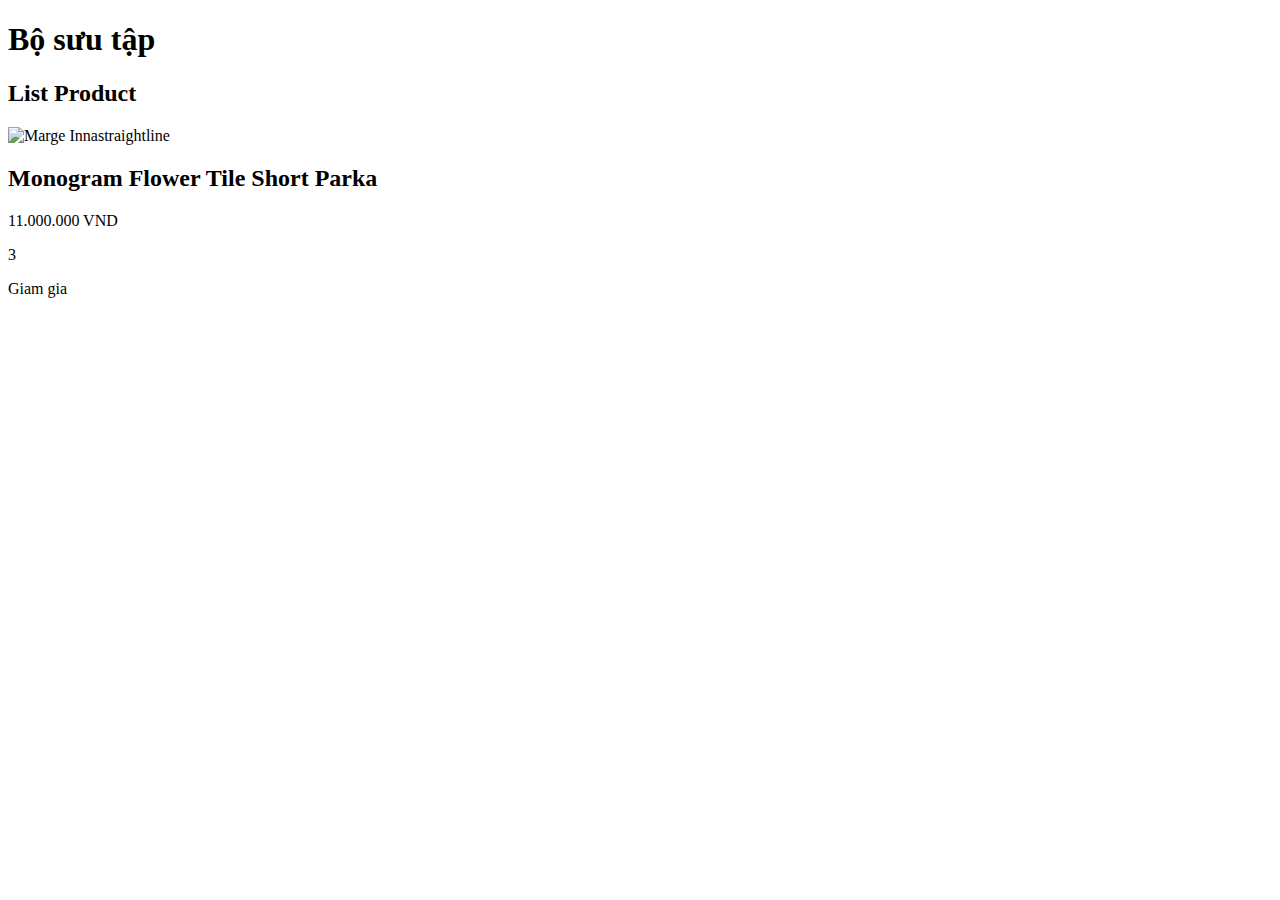
<file: src/main/resources/templates/index.html>
<!DOCTYPE html>
<html lang="en">
<head>
    <meta charset="UTF-8">
    <title>Title</title>
   <link rel="stylesheet" th:href="@{/style.css}">

    <link href="https://cdn.jsdelivr.net/npm/bootstrap@5.0.2/dist/css/bootstrap.min.css" rel="stylesheet"
          integrity="sha384-EVSTQN3/azprG1Anm3QDgpJLIm9Nao0Yz1ztcQTwFspd3yD65VohhpuuCOmLASjC" crossorigin="anonymous" />
</head>
<body>
    <h1>Bộ sưu tập</h1>
    <div class="mt-5">
        <div class="container">
            <h2 class="text-center mb-4">List Product</h2>

            <div class="product-list row">
                <div class="col-md-3">
                    <div class="course-item shadow-sm rounded mb-4" th:each="product : ${productlist}">
                        <div class="course-item-image">
                            <a th:href="@{/products/{id} (id=${product.id})}">
                                <img th:src="${product.thumbnail}" alt="Marge Innastraightline" /> </a>
                        </div>
                        <div class="course-item-info p-3">
                            <h2 class="fs-5 mb-4 text-dark" th:text="${product.name}">
                                Monogram Flower Tile Short Parka
                            </h2>
                            <div class="d-flex justify-content-between align-items-center fw-light text-black-50">
                                <p class="price text-danger fs-5" th:text="${product.price + ' VND'}">
                                    11.000.000 VND
                                </p>
                                <p class="rating" th:text="${product.rating }">
                                    <span>3</span>
                                </p>
                            </div>

                            <p th:text="${product.priceDiscount}">Giam gia</p>
                        </div>

                    </div>
                </div>
            </div>
        </div>
    </div>
    <script th:src="@{/main.js}"></script>
</body>
</html>
</file>
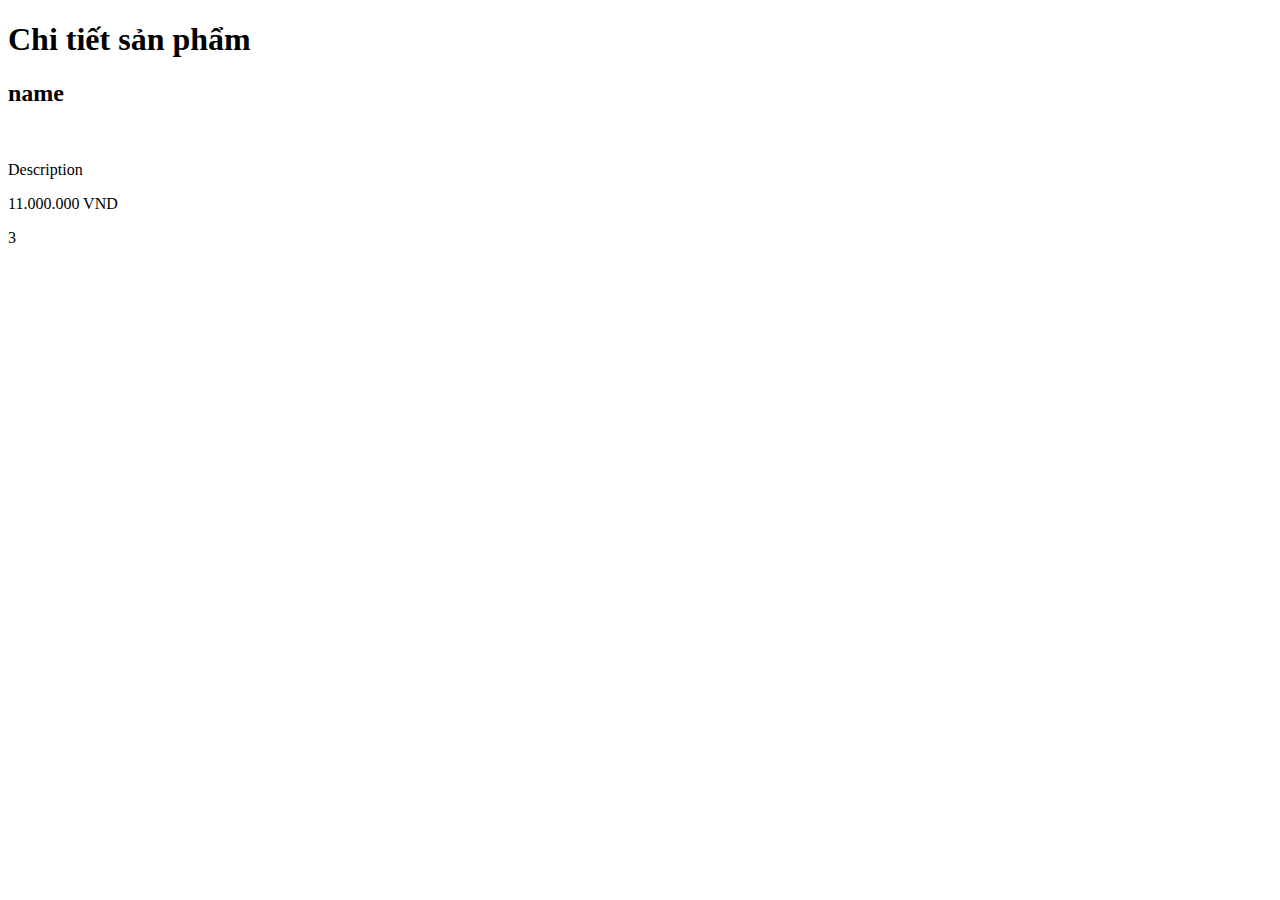
<file: src/main/resources/templates/product-id.html>
<!DOCTYPE html>
<html lang="en">
<head>
    <meta charset="UTF-8">
    <title>Title</title>
    <link rel="stylesheet" th:href="@{/style1.css}">
</head>
<body>
<h1>Chi tiết sản phẩm</h1>
<h2 th:text="${'Tên sản phẩm: ' + product.name}">name</h2>
<div>
    <img th:src="${product.thumbnail}">
    <p class="sk1" th:text="${product.description}">Description</p>
    <p class="sk2"  th:text="${product.price + ' VND'}">
        11.000.000 VND
    </p>
    <p class="sk3" th:text="${product.rating }">
        <span>3</span>
    </p>
</div>
</body>
</html>
</file>
